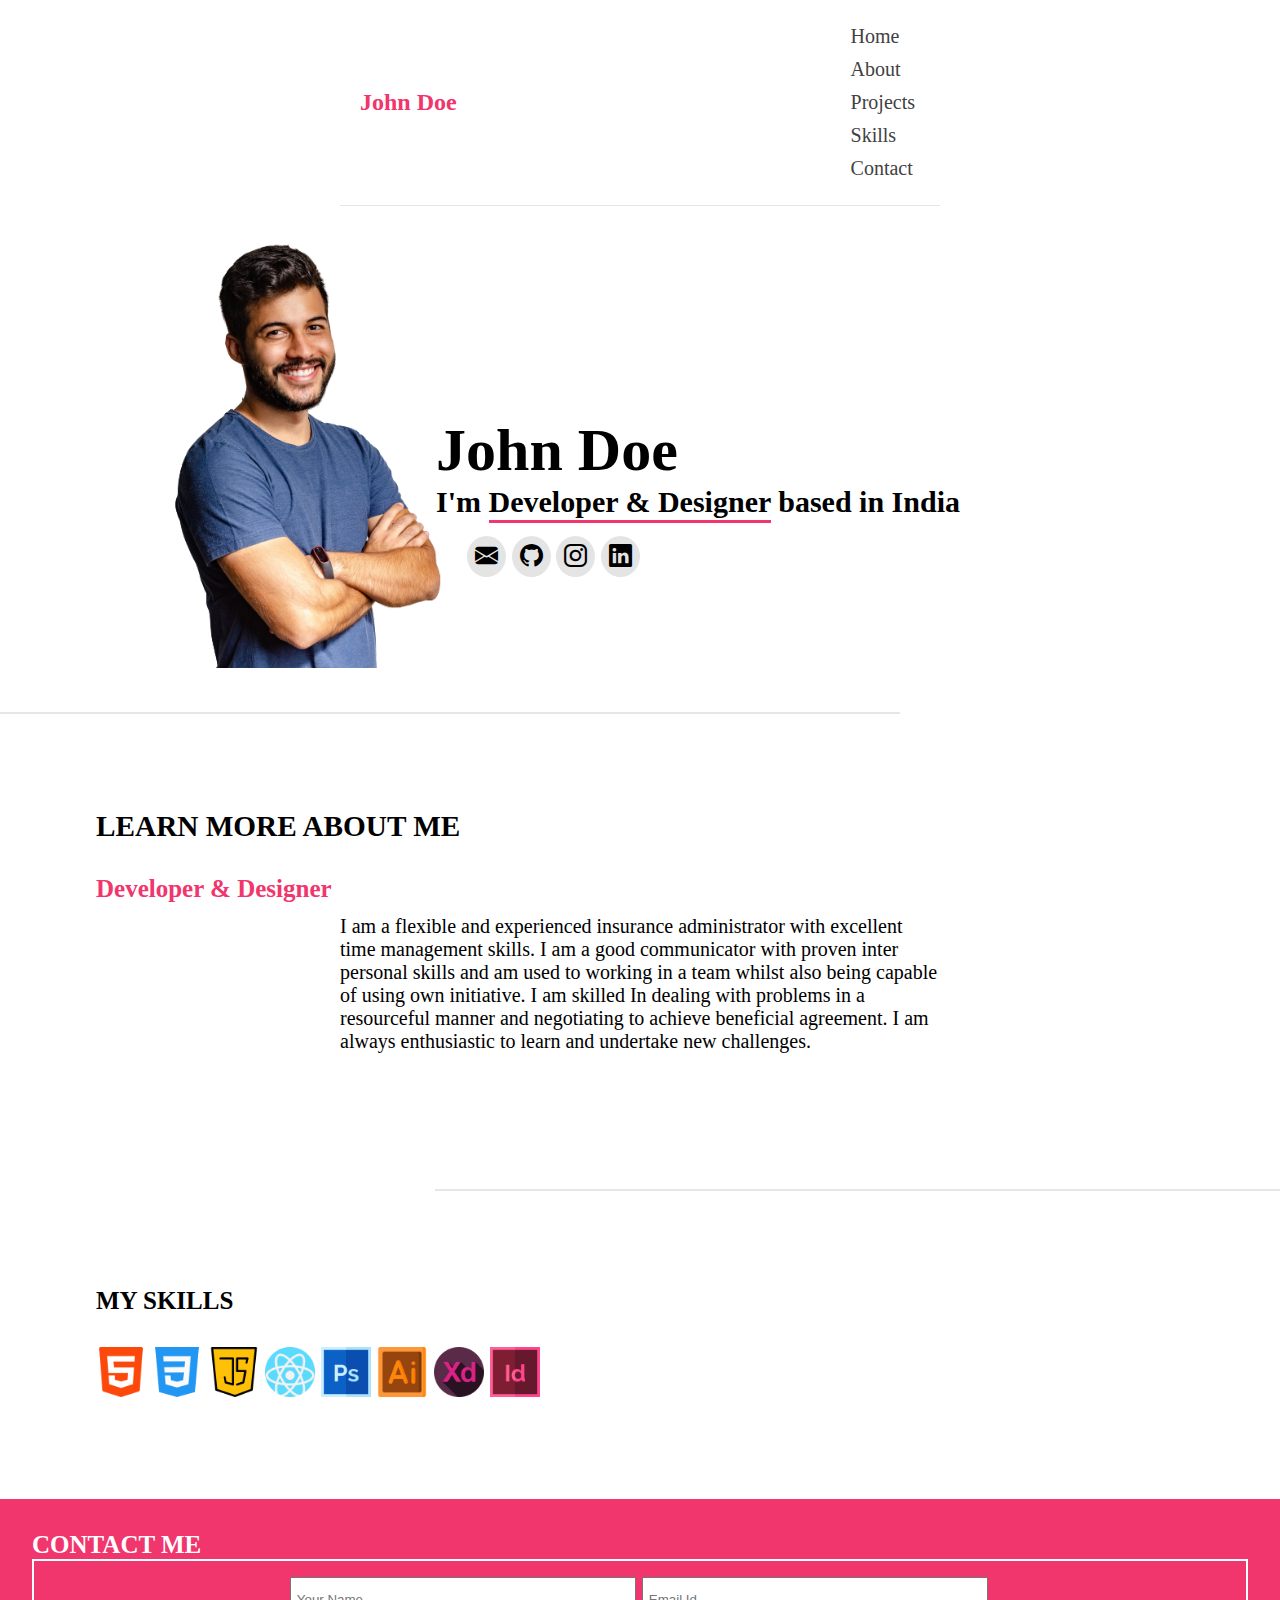
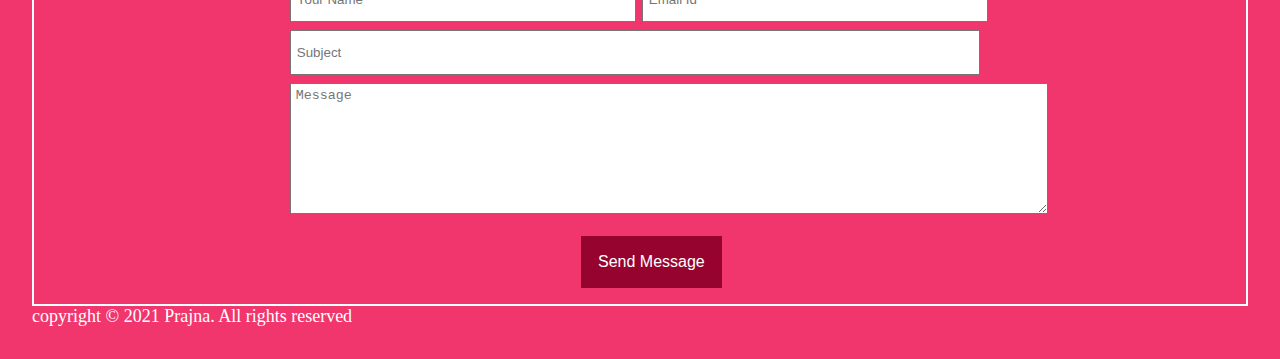
<file: index.html>
<!DOCTYPE html>
<html lang="en">
<head>
    <meta charset="UTF-8">
    <meta http-equiv="X-UA-Compatible" content="IE=edge">
    <meta name="viewport" content="width=device-width, initial-scale=1.0">
    <title>Responsive</title>
    <link rel="stylesheet" href="style.css">

    <!-- Bootstrap html link for icons  -->
    <link rel="stylesheet" href="https://cdn.jsdelivr.net/npm/bootstrap-icons@1.3.0/font/bootstrap-icons.css">

</head>

<!-- Navbar and name  -->
<header>
    <navbar class="navbar">
        <h2>John Doe</h2>
        
        <ul class="links">
            <a href="#home">Home</a>
            <a href="#about">About</a>
            <a href="work.html">Projects</a>
            <a href="#skills">Skills</a>
            <a href="#contact">Contact</a>
        </ul>
    </navbar>
</header>



<body>

<!-- profile image and details  -->
<div id="home">
    <div class="profile"><img src="images/pexels-italo-melo-2379004-removebg-preview.png" alt="" height="500px"  >
    </div>
        <div class="main-heading"><h1>John Doe</h1>
            <h4>I'm <span>Developer & Designer</span> based in India</h4></div>
    
</div>

        <!-- contact links  -->
    <div  class="social-links">
        <a href="prajnapprabhu3@gmail.com" class="twitter"><i class="bi bi-envelope-fill" ></i></a>
        <a href="https://github.com/Prajnaprabhu3" class="github"><i class="bi bi-github"></i></a>
        <a href="https://www.instagram.com/__prajna30__/" class="instagram"><i class="bi bi-instagram"></i></a>
        <a href="https://www.linkedin.com/in/prajna30/" class="linkedin"><i class="bi bi-linkedin"></i></a>
      </div>


      <div class="first_end"></div>


      <!-- About  -->
   <section id="about">
        
           <h3>LEARN MORE ABOUT ME</h3>

            <h4>Developer & Designer</h4>
            <p class="about_content">I am a flexible and experienced insurance administrator with excellent time management skills. I am a good communicator with proven inter personal skills and am used to working in a team whilst also being capable of using own initiative. I am skilled In dealing with problems in a resourceful manner and negotiating to achieve beneficial agreement. I am always enthusiastic to learn and undertake new challenges.</p>
      
   </section>

   <div class="second_end"></div>

   <!-- Skills  -->
   <section id="skills">
    <h3>MY SKILLS</h3>
    <div class="skill_img">
        <img src="images/html-5.png" alt="">
        <img src="images/css-3.png" alt="">
        <img src="images/java-script.png" alt="">
        <img src="images/react.png" alt="">
        <img src="images/photoshop.png" alt="">
        <img src="images/adobe-illustrator.png" alt="">
        <img src="images/xd.png" alt="">
        <img src="images/indesign.png" alt="">
    </div>
   </section>



    

<!-- contact us  -->
   <footer id="contact">
       <h3>CONTACT ME</h3>
       <form action="" >
       <div>
        <input type="text" placeholder="Your Name" style="padding-right: 10rem; padding-top: 0.8rem; padding-bottom: 0.8rem; padding-left: 0.3rem;"> 
        <input type="text" placeholder="Email Id" style="padding-right: 10rem; padding-top: 0.8rem; padding-bottom: 0.8rem; padding-left: 0.3rem;">
        <div></div>
        
        <input type="text" placeholder="Subject" style="padding-right: 31.5rem; padding-top: 0.8rem; padding-bottom: 0.8rem; padding-left: 0.3rem; margin-top: 0.5rem; margin-bottom: 0.5rem;"> 
        <div></div>
        <textarea name="" id="" cols="80" rows="8" placeholder="Message" style="padding-right: 6rem; padding-top: 0.3rem; padding-bottom: 0.3rem; padding-left: 0.3rem;"></textarea>
        
       </div>

       <button class="button">Send Message</button>
       </form>


       <span class="last_note">copyright &copy; 2021 Prajna. All rights reserved</span>
      

   </footer>
   
</body>
</html>
</file>
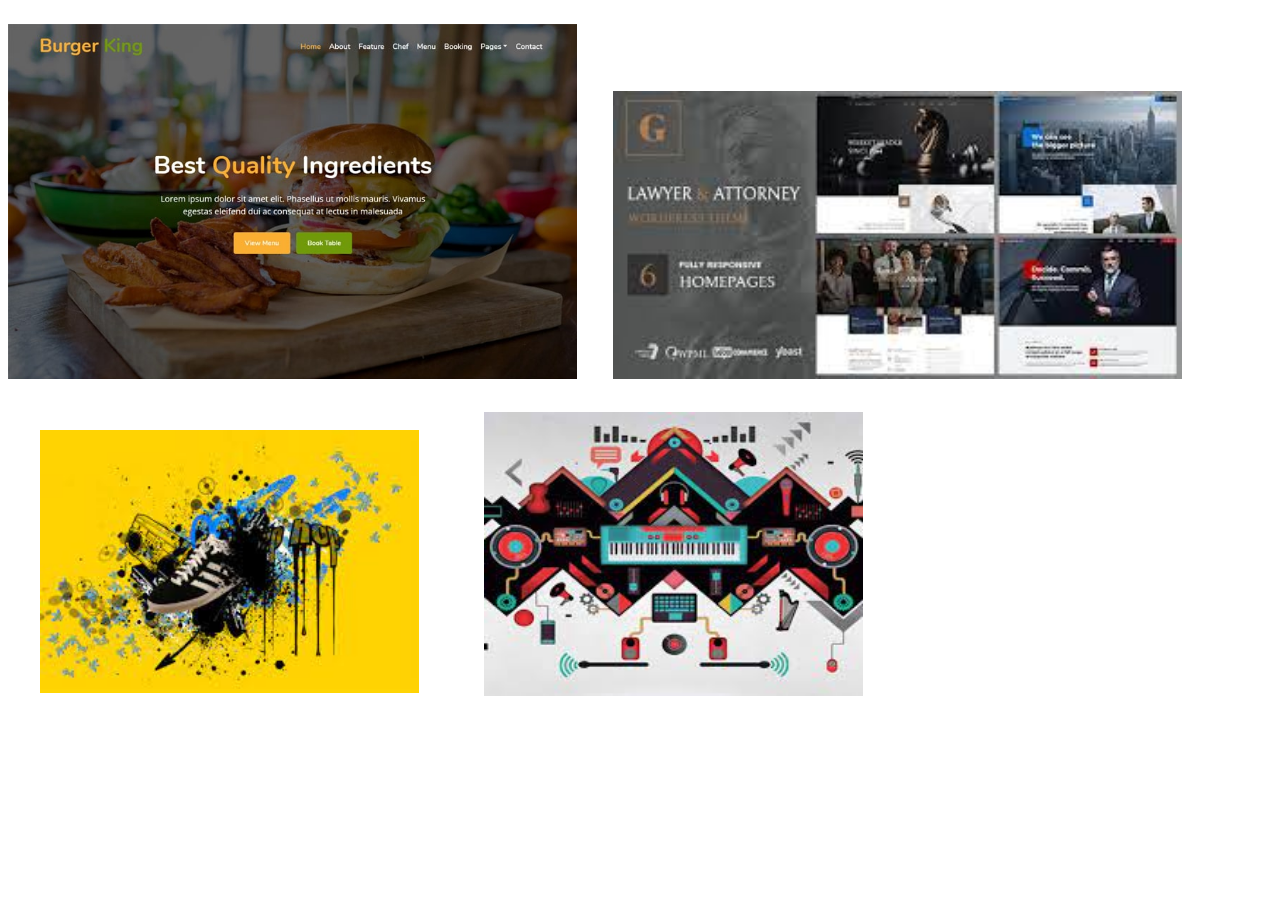
<file: work.html>
<!DOCTYPE html>
<html lang="en">
<head>
    <meta charset="UTF-8">
    <meta http-equiv="X-UA-Compatible" content="IE=edge">
    <meta name="viewport" content="width=device-width, initial-scale=1.0">
    <title>Document</title>
</head>
<body>
    <img src="images/food-website-template.jpg" alt="error" width="45%" style="padding-right:2rem; padding-top: 1rem;" >
    <img src="images/c.jfif" alt="" width="45%" style="margin-top: -5rem;">
    <img src="images/images.jfif" alt="" width="30%" style="margin: 2rem;">
    <img src="images/a.jfif" alt="" style="padding: 1.8rem;" width="30%">
</body>
</html>
</file>
<file: style.css>
@font-face {
    font-family: "bootstrap-icons";
    src: url("./fonts/bootstrap-icons.woff2?856008caa5eb66df68595e734e59580d") format("woff2"),
  url("./fonts/bootstrap-icons.woff?856008caa5eb66df68595e734e59580d") format("woff");
  }
  


*{
    margin: 0;
    padding: 0;
    box-sizing: border-box;
    /* background-color: black; */

}

.navbar{
    padding: 20px;
    display: flex;
    max-width: 600px;
    margin: 0 auto;
    align-items: center;
    justify-content: center;
    border-bottom: 1px solid rgb(233, 229, 229);
}

.navbar h2{
    color:#f1356d ;
}

.navbar .links{
    margin-left: auto;
}

.navbar a{
    margin-left: 10px;
    text-decoration: none;
    padding: 5px;
    font-size: 20px;
    color: rgb(66, 65, 65);
    display: block;
}

.navbar a:hover{
    color:#f1356d ;
}


.main-heading{
    float: right;
    margin-top: -20%;
    margin-right: 25%;
    margin-left: auto;
    font-size: 30px;
    z-index: 0;
    
}

.profile{
    z-index: -1;
    margin-top: -3%;
    margin-left: 10%;
}
.social-links{
    font-size: 23px;
    float: right;
    margin-right: 50%;
    margin-top: -10%;
   
}
  


.social-links a{
    color:black;
    padding: 0.5rem;
    background-color: rgb(228, 228, 228);
    border-radius: 50%;
}

.social-links a:hover{
    color: white;
    background-color: #f1356d;
    transition: 0.4s;
    
}

.first_end{

padding: 20px;
    display: flex;
    max-width: 900px;
    /* margin: 0 auto; */
    align-items: center;
    justify-content: center;
    border-bottom: 2px solid rgb(233, 229, 229);

}


h4 span{
    border-bottom: 3px solid #f1356d;
    padding-bottom: 2px;
    
}

#about{
    display: flex;
    flex-direction: column;
    padding: 6rem;
    font-size: 25px;
    
}

#about h4{
    padding-top:2rem ;
    padding-bottom: 0.8rem;
    color: #f1356d;
    
}

.about_content{
    font-size: 20px;
    max-width: 600px;
    justify-content:right;
    align-items:center;
    margin: 0 auto;
}


.second_end{

    padding: 20px;
        max-width: 900px;
        /* margin: auto 0; */
        margin-left: 34%;
        /* align-items: center;
        justify-content: center; */
        border-bottom: 2px solid rgb(233, 229, 229);
    
    }

#skills{
    display: flex;
    flex-direction: column;
    padding: 6rem;
    font-size: 25px;
}

#skills h3{
padding-bottom: 2rem;
color:black ;
font-size: 25px;
}

.skill_img img{
    height: 50px;
    width: 50px;
    
}


footer{
    background-color: #f1356d;
    color: white;
    padding: 2rem;
    justify-content: center;
    align-items: center;
   
    
}

footer h3{
    font-size: 25px;
}

form{
    border: 2px solid white;
    padding: 1rem;
    font-size: 25px;
    
}

form div{
   justify-content: center;
   align-items: center;
   margin: 0 auto;
   max-width: 700px;
}


.button{
    background-color: #96032f;
    border-style: none;
    color: white;
    padding: 1rem;
    margin-top: 1rem;
    border: 1px solid #96032f;
    font-size: 16px;
    /* justify-content: center;
    align-items: center;
    margin: 0 auto; */
    margin-left: 45%;
  
    
}

.last_note{
    font-size: 18px;
}


@media only screen and (min-width: 200px) and (max-width: 480px) {
    .navbar {
      width:100%;
    }

    .navbar a{
        display: block;
    }
    .links{
      width:100%;
      float:none;
      font-size: 10px;  
      
    }
  }


@media only screen and (min-width: 400px) and (max-width: 780px) {
    .profile{
        display:none
        /* content: url(images/pexels-italo-melo-2379004-removebg-preview.png); */

    }
@media only screen and (max-width: 780px) {

    .main-heading{
        float: none;
        margin-top: 10%;
        margin-left: 14%;
        display: inline-block;
    }

    .social-links{
        float:none;
        margin-top: 5%;
        margin-left: 20%;
        display: flex;
    }

    .profile{
        display: none;
    }
    }



    @media only screen and (min-width: 1024px) and (max-width: 1400px){

        .main-heading{
            float: right;
            margin-top: 10%;
            margin-left: 18%;
            /* display: inline-block; */
        }
    
        .social-links{
            float:right;
            margin-top: 5%;
            margin-left: 25%;
            display: flex;
        }
        }


        @media only screen and (min-width: 320px) and (max-width: 400px){
            .main-heading{              
                margin-top: 10%;
                margin-left: 18%;
                float: right;
               
            }
        
            .social-links{
                float:right;
                margin-top: 5%;
                margin-left: 20%;
                display: flex;
            } 
            
            .profile{
                display: none;
            }
        }
            
        
        @media only screen and (min-width: 320px) and (max-width: 600px){
            footer{
                /* width: 100%; */
                display: none;
                
               

            }
        }
</file>
